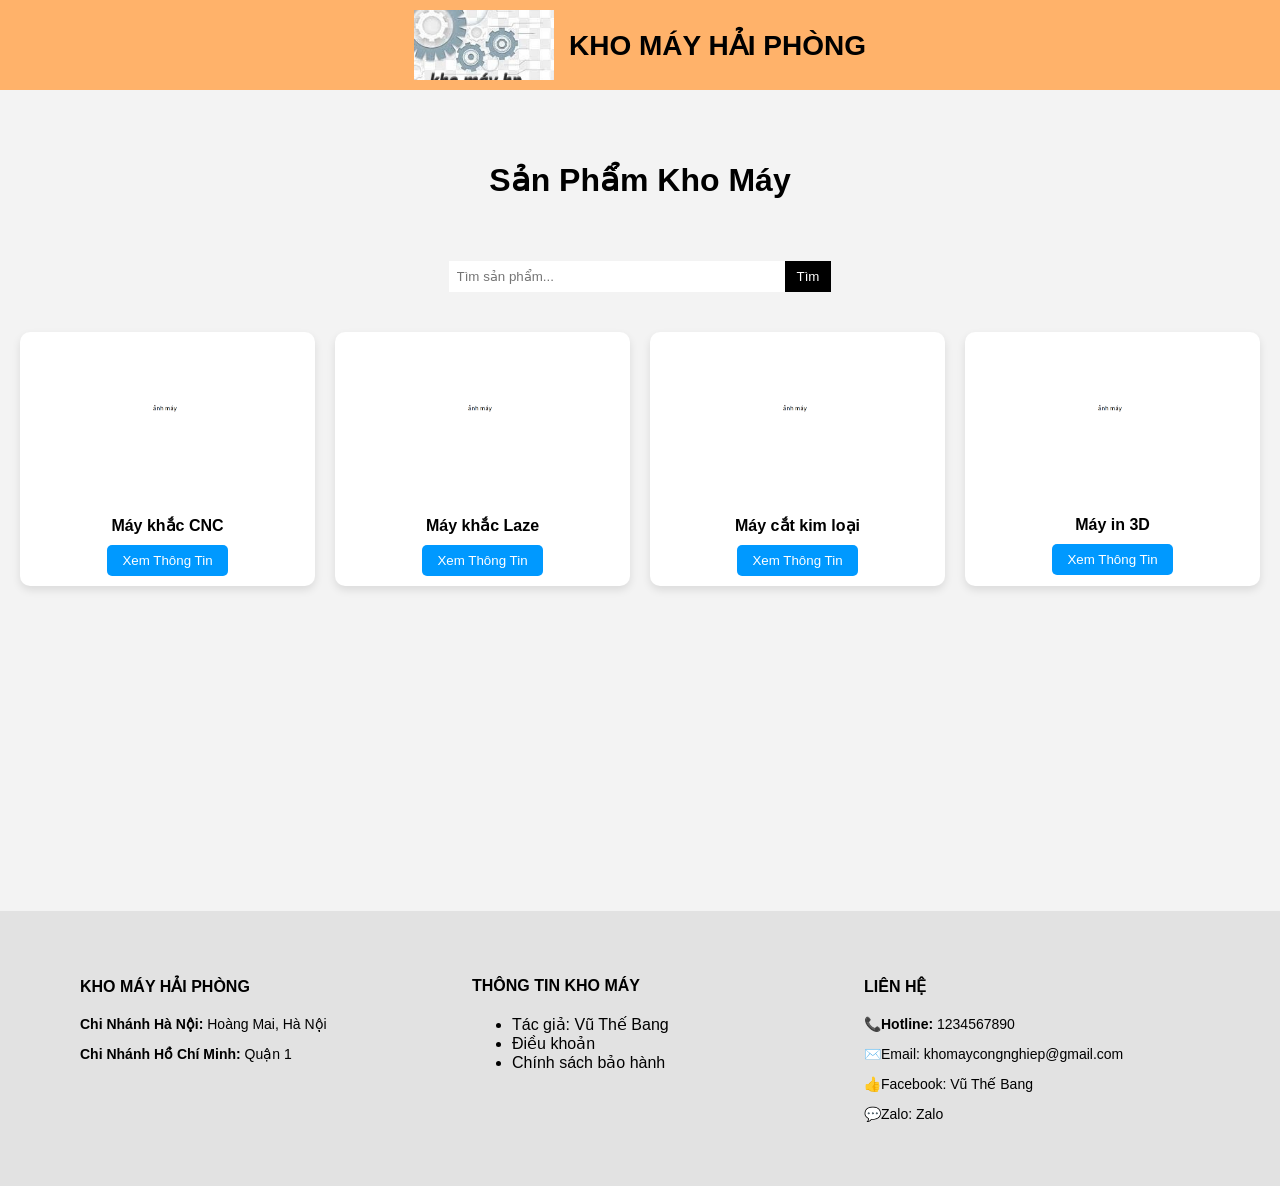
<file: index.html>
<!DOCTYPE html>
<html lang="vi">
<head>
    <meta charset="UTF-8">
    <meta name="viewport" content="width=device-width, initial-scale=1.0">
    <title>KHO MAY HAI PHONG</title>
    <link rel="stylesheet" href="style.css">
</head>
<body>
    <!--header đầu trang-->
    <header class="header">
        <div class="logo">
            <img src="images/logo.jpg" alt="logo">
            <h2 class="ten">KHO MÁY HẢI PHÒNG</h2>
        </div>

        
    </header>

    <!--thanh tìm kiếm-->
    <div class="name">
        <h1>Sản Phẩm Kho Máy</h1>
        <div class="search-box">
            <input type="text" id="searchInput" placeholder="Tìm sản phẩm...">
            <button>Tìm</button>
        </div>

        <p id="noResult">
            Không tìm thấy kết quả
        </p>
    </div>

    <!--Bảng sản phẩm-->
    <div class="grid-container">



        <div class="item">
            <img src="images/anhmay.png"
            class="product-img"
            data-images="images/1.jpg,images/2.jpg,images/3.jpg,images/4.jpg,images/5.jpg">
            <h3>Máy khắc CNC</h3>
            <button class="xemthongtin"
                data-ten="Máy Khắc CNC"
                data-congxuat="10kw"
                data-xuatxu="VN"
                data-baohanh="10 năm">
                Xem Thông Tin
            </button>
        </div>

        <div class="item">
            <img src="images/anhmay.png">
            <h3>Máy khắc Laze</h3>
            <button class="xemthongtin"
                data-ten="Máy Khắc Laze"
                data-congxuat="15kw"
                data-xuatxu="Đức"
                data-baohanh="Trọn Đời">
                Xem Thông Tin
            </button>
        </div>

        <div class="item">
            <img src="images/anhmay.png">
            <h3>Máy cắt kim loại</h3>
            <button class="xemthongtin"
                data-ten="Máy Cắt Kim Loại"
                data-congxuat="20kw"
                data-xuatxu="Mỹ"
                data-baohanh="5 năm">
                Xem Thông Tin
            </button>
        </div>

        <div class="item">
            <img src="images/anhmay.png">
            <h3>Máy in 3D</h3>
            <button class="xemthongtin"
                data-ten="Máy In 3D"
                data-congxuat="5kw"
                data-xuatxu="Trung Quốc"
                data-baohanh="7 năm">
                Xem Thông Tin
            </button>
        </div>

        <div id="imageModal" class="modal">
            <div class="modal-content image-viewer">

                <span class="prev">&#10094;</span>

                <img id="mainImage" class="main-image">

                <span class="next">&#10095;</span>

                <div id="thumbnails" class="thumbnails"></div>

                <button class="cancel2-btn">Đóng</button>
            </div>
        </div>
    </div>

    <!--modal tab thông tin sản phẩm-->
    <div id="modal" class="modal">
        <div class="modal-content">
            <h3 id="tenmay"></h3>

            <table border="1">
                <tr><td id="congsuat"></td></tr>
                <tr><td id="xuatxu"></td></tr>
                <tr><td id="baohanh"></td></tr>
            </table>

            <button class="cancel1-btn">Cancel</button>
        </div>
    </div>

    <!--Liên kết js-->
    <script src="script.js"></script>

    <!-- GOOGLE MAP -->
    <div class="map-container">
        <iframe 
            src="https://www.google.com/maps/embed?pb=!1m18!1m12!1m3!1d10537.878765668069!2d105.74673132488122!3d20.964448368003474!2m3!1f0!2f0!3f0!3m2!1i1024!2i768!4f13.1!3m3!1m2!1s0x313452efff394ce3%3A0x391a39d4325be464!2zVHLGsOG7nW5nIMSQ4bqhaSBI4buNYyBQaGVuaWthYQ!5e0!3m2!1svi!2s!4v1772277901564!5m2!1svi!2s"
            allowfullscreen=""
            loading="lazy">
        </iframe>
    </div>

    <!--HEADER CHÂN TRANG -->
    <footer class="footer">
    <div class="footer-container">

        <!-- CỘT 1 -->
        <div class="footer-col">
            <h3>KHO MÁY HẢI PHÒNG</h3>

            <p><strong>Chi Nhánh Hà Nội:</strong> Hoàng Mai, Hà Nội</p>
            <p><strong>Chi Nhánh Hồ Chí Minh:</strong> Quận 1</p>
        </div>

        <!-- CỘT 2 -->
        <div class="footer-col">
            <h3>THÔNG TIN KHO MÁY</h3>

            <ul>
                <li>Tác giả: Vũ Thế Bang</li>
                <li>
                    <a href="dieu-khoan.html" target="_blank">
                        Điều khoản
                    </a>
                </li>
                <li>
                    <a href="chinh-sach-bao-hanh.html" target="_blank">
                        Chính sách bảo hành
                    </a>
                </li>
            </ul>
        </div>

        <!-- CỘT 3 -->
        <div class="footer-col">
            <h3>LIÊN HỆ</h3>

            <p><strong>📞Hotline:</strong> <span class="hotline"></span>
                <a href="tel:1234567890" class="hotline">1234567890</a>
            </p>

            <p>✉️Email: 
                <a href="mailto:khomaycongnghiep@gmail.com" target="_blank">
                    khomaycongnghiep@gmail.com
                </a>
            </p>
            <p>👍Facebook:
                <a href="https://www.facebook.com/vuthebang2405" target="_blank">
                    Vũ Thế Bang
                </a>
            </p>
            <p class="zalo">💬Zalo:
                <a href="https://zalo.me/0900000000" target="_blank">
                    Zalo
                </a>
            </p>
        </div>

    </div>
</footer>

</body>
</html>
</file>
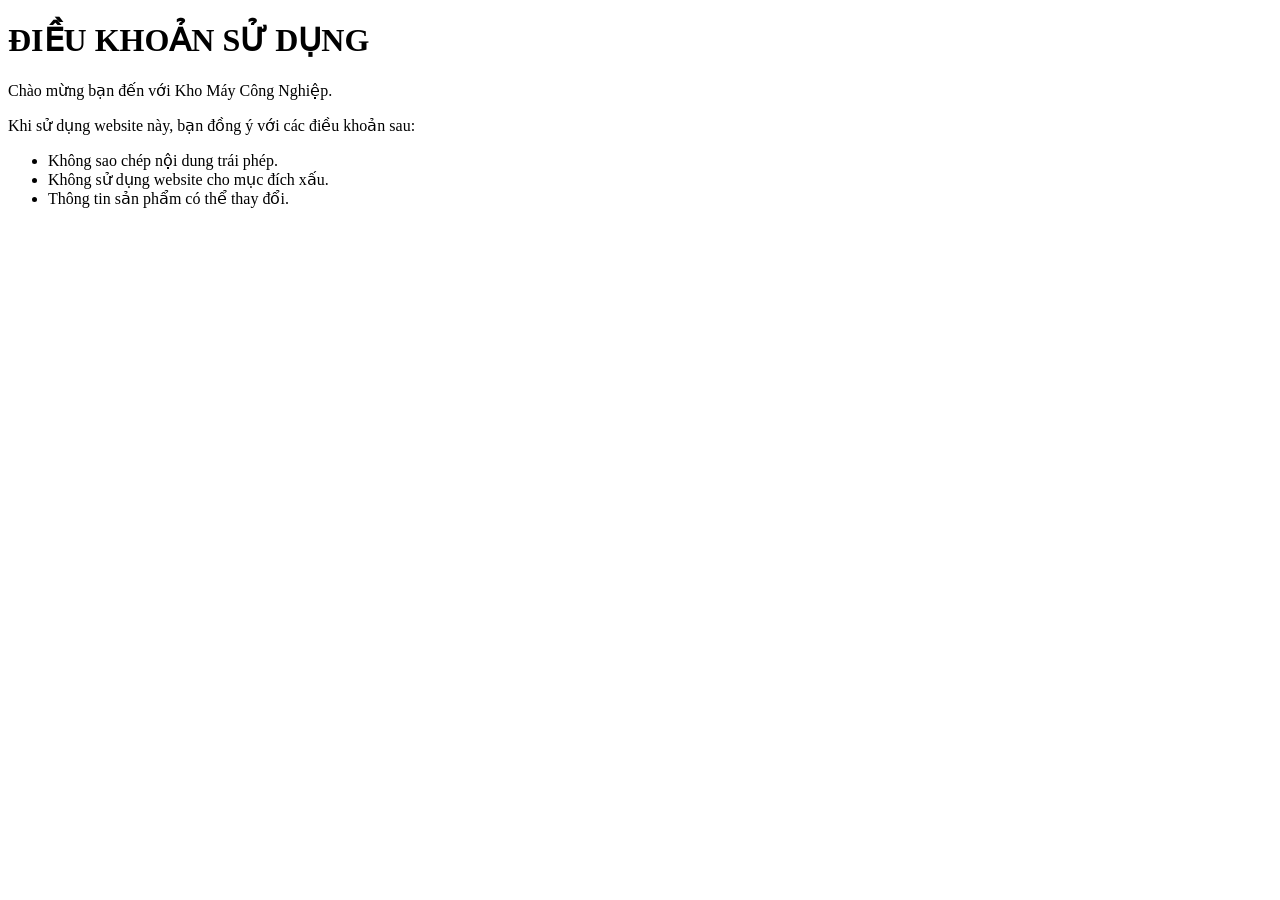
<file: dieu-khoan.html>
<!DOCTYPE html>
<html lang="vi">
<head>
    <meta charset="UTF-8">
    <title>Điều khoản sử dụng</title>
</head>
<body>

    <h1>ĐIỀU KHOẢN SỬ DỤNG</h1>

    <p>Chào mừng bạn đến với Kho Máy Công Nghiệp.</p>

    <p>Khi sử dụng website này, bạn đồng ý với các điều khoản sau:</p>

    <ul>
        <li>Không sao chép nội dung trái phép.</li>
        <li>Không sử dụng website cho mục đích xấu.</li>
        <li>Thông tin sản phẩm có thể thay đổi.</li>
    </ul>

</body>
</html>
</file>
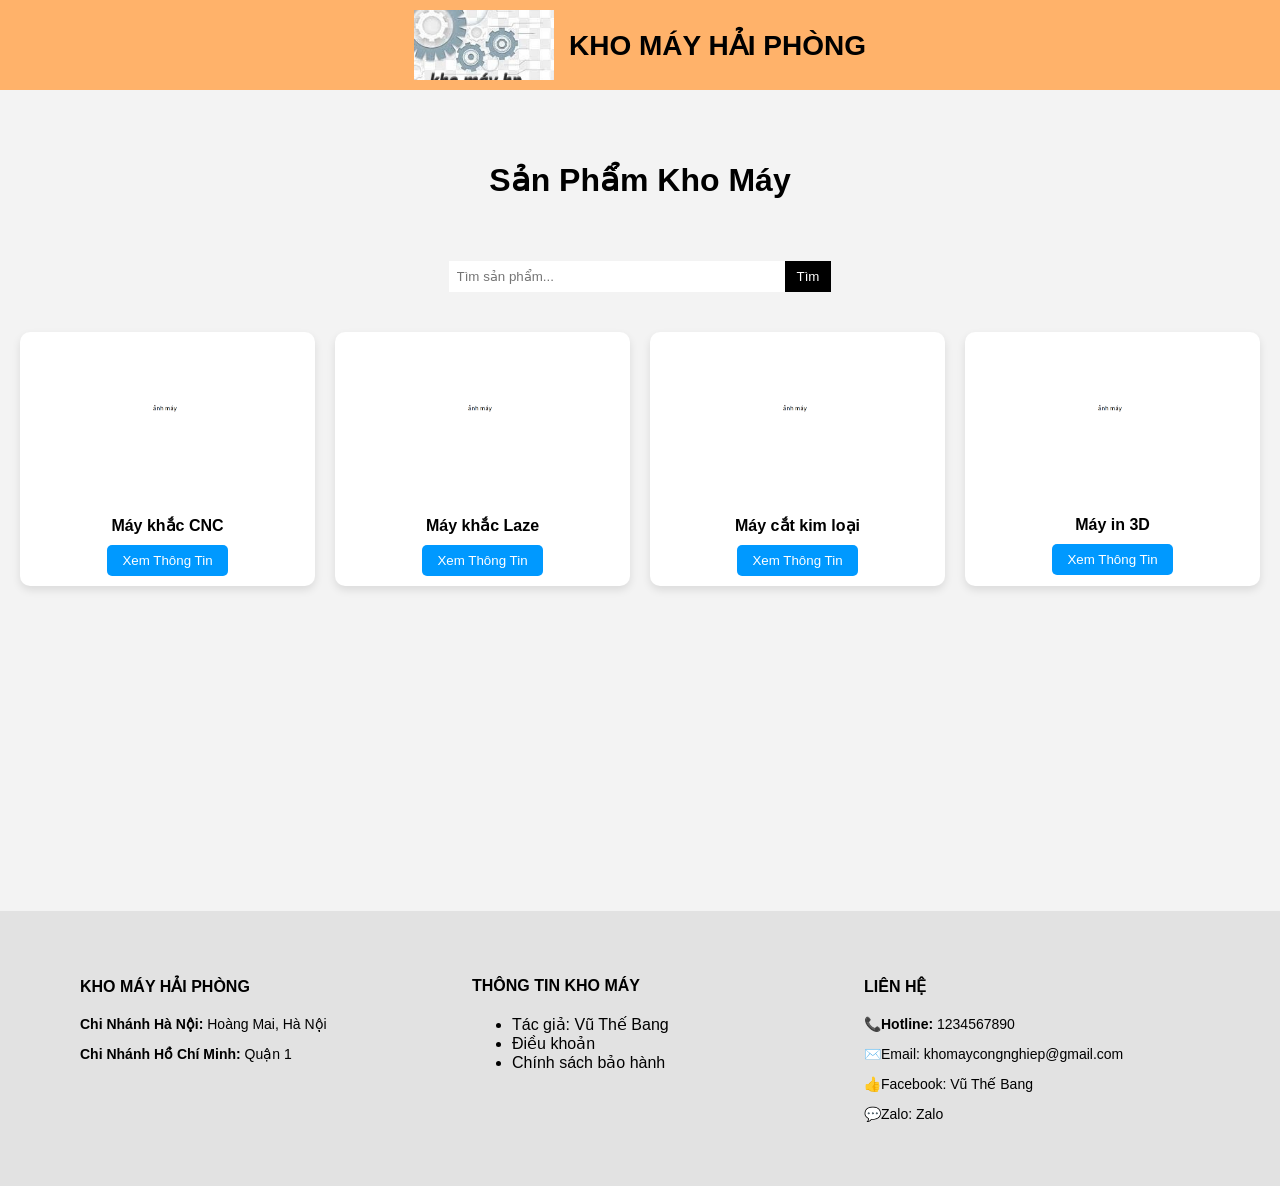
<file: project.html>
<!DOCTYPE html>
<html lang="vi">
<head>
    <meta charset="UTF-8">
    <meta name="viewport" content="width=device-width, initial-scale=1.0">
    <title>KHO MAY HAI PHONG</title>
    <link rel="stylesheet" href="style.css">
</head>
<body>
    <!--header đầu trang-->
    <header class="header">
        <div class="logo">
            <img src="images/logo.jpg" alt="logo">
            <h2 class="ten">KHO MÁY HẢI PHÒNG</h2>
        </div>

        
    </header>

    <!--thanh tìm kiếm-->
    <div class="name">
        <h1>Sản Phẩm Kho Máy</h1>
        <div class="search-box">
            <input type="text" id="searchInput" placeholder="Tìm sản phẩm...">
            <button>Tìm</button>
        </div>

        <p id="noResult">
            Không tìm thấy kết quả
        </p>
    </div>

    <!--Bảng sản phẩm-->
    <div class="grid-container">



        <div class="item">
            <img src="images/anhmay.png"
            class="product-img"
            data-images="images/1.jpg,images/2.jpg,images/3.jpg,images/4.jpg,images/5.jpg">
            <h3>Máy khắc CNC</h3>
            <button class="xemthongtin"
                data-ten="Máy Khắc CNC"
                data-congxuat="10kw"
                data-xuatxu="VN"
                data-baohanh="10 năm">
                Xem Thông Tin
            </button>
        </div>

        <div class="item">
            <img src="images/anhmay.png">
            <h3>Máy khắc Laze</h3>
            <button class="xemthongtin"
                data-ten="Máy Khắc Laze"
                data-congxuat="15kw"
                data-xuatxu="Đức"
                data-baohanh="Trọn Đời">
                Xem Thông Tin
            </button>
        </div>

        <div class="item">
            <img src="images/anhmay.png">
            <h3>Máy cắt kim loại</h3>
            <button class="xemthongtin"
                data-ten="Máy Cắt Kim Loại"
                data-congxuat="20kw"
                data-xuatxu="Mỹ"
                data-baohanh="5 năm">
                Xem Thông Tin
            </button>
        </div>

        <div class="item">
            <img src="images/anhmay.png">
            <h3>Máy in 3D</h3>
            <button class="xemthongtin"
                data-ten="Máy In 3D"
                data-congxuat="5kw"
                data-xuatxu="Trung Quốc"
                data-baohanh="7 năm">
                Xem Thông Tin
            </button>
        </div>

        <div id="imageModal" class="modal">
            <div class="modal-content image-viewer">

                <span class="prev">&#10094;</span>

                <img id="mainImage" class="main-image">

                <span class="next">&#10095;</span>

                <div id="thumbnails" class="thumbnails"></div>

                <button class="cancel2-btn">Đóng</button>
            </div>
        </div>
    </div>

    <!--modal tab thông tin sản phẩm-->
    <div id="modal" class="modal">
        <div class="modal-content">
            <h3 id="tenmay"></h3>

            <table border="1">
                <tr><td id="congsuat"></td></tr>
                <tr><td id="xuatxu"></td></tr>
                <tr><td id="baohanh"></td></tr>
            </table>

            <button class="cancel1-btn">Cancel</button>
        </div>
    </div>

    <!--Liên kết js-->
    <script src="script.js"></script>

    <!-- GOOGLE MAP -->
    <div class="map-container">
        <iframe 
            src="https://www.google.com/maps/embed?pb=!1m18!1m12!1m3!1d10537.878765668069!2d105.74673132488122!3d20.964448368003474!2m3!1f0!2f0!3f0!3m2!1i1024!2i768!4f13.1!3m3!1m2!1s0x313452efff394ce3%3A0x391a39d4325be464!2zVHLGsOG7nW5nIMSQ4bqhaSBI4buNYyBQaGVuaWthYQ!5e0!3m2!1svi!2s!4v1772277901564!5m2!1svi!2s"
            allowfullscreen=""
            loading="lazy">
        </iframe>
    </div>

    <!--HEADER CHÂN TRANG -->
    <footer class="footer">
    <div class="footer-container">

        <!-- CỘT 1 -->
        <div class="footer-col">
            <h3>KHO MÁY HẢI PHÒNG</h3>

            <p><strong>Chi Nhánh Hà Nội:</strong> Hoàng Mai, Hà Nội</p>
            <p><strong>Chi Nhánh Hồ Chí Minh:</strong> Quận 1</p>
        </div>

        <!-- CỘT 2 -->
        <div class="footer-col">
            <h3>THÔNG TIN KHO MÁY</h3>

            <ul>
                <li>Tác giả: Vũ Thế Bang</li>
                <li>
                    <a href="dieu-khoan.html" target="_blank">
                        Điều khoản
                    </a>
                </li>
                <li>
                    <a href="chinh-sach-bao-hanh.html" target="_blank">
                        Chính sách bảo hành
                    </a>
                </li>
            </ul>
        </div>

        <!-- CỘT 3 -->
        <div class="footer-col">
            <h3>LIÊN HỆ</h3>

            <p><strong>📞Hotline:</strong> <span class="hotline"></span>
                <a href="tel:1234567890" class="hotline">1234567890</a>
            </p>

            <p>✉️Email: 
                <a href="mailto:khomaycongnghiep@gmail.com" target="_blank">
                    khomaycongnghiep@gmail.com
                </a>
            </p>
            <p>👍Facebook:
                <a href="https://www.facebook.com/vuthebang2405" target="_blank">
                    Vũ Thế Bang
                </a>
            </p>
            <p class="zalo">💬Zalo:
                <a href="https://zalo.me/0900000000" target="_blank">
                    Zalo
                </a>
            </p>
        </div>

    </div>
</footer>

</body>
</html>
</file>
<file: style.css>
/* body tổng */
body {
    margin: 0;
    font-family: Arial, sans-serif;
    background-color: rgb(243, 243, 243);
}
/* thẻ header trên cùng */
.header {
    background-color: rgb(255, 178, 106);
    padding: 10px 20px;
}

.logo {
    display: flex;
    align-items: center;
    justify-content: center;
    gap: 15px;
}

.logo img {
    height: 70px;
}

.ten {
    margin: 0;
    font-size: 28px;
    font-weight: bold;
}


.name {
    text-align: center;
    padding-top: 50px;
}

/*new code*/

.grid-container {
    display: grid;
    grid-template-columns: repeat(auto-fit, minmax(250px, 1fr));
    gap: 20px;
    padding: 20px;
}

/* Ô sản phẩm */
.item {
    background: white;
    border-radius: 10px;
    box-shadow: 0 4px 8px rgba(0,0,0,0.1);
    text-align: center;
    padding: 10px;
}

/* Ảnh sản phẩm */
.item img {
    width: 100%;
    height: 160px;
    object-fit: cover;
    border-radius: 8px;
}

/* Tên máy */
.item h3 {
    margin: 10px 0;
    font-size: 16px;
}

/* Nút "xem thêm" */
.item button {
    padding: 8px 15px;
    background-color: #0099ff;
    color: white;
    border: none;
    border-radius: 5px;
    cursor: pointer;
}

/* Hiệu ứng hover */
.item button:hover {
    background-color: #25deff;
}

                                           /* hoạt ảnh mở bảng thông tin js */

/* Nền tối full màn hình */
.modal {
    display: none;
    position: fixed;
    top: 0;
    left: 0;
    width: 100%;
    height: 100%;
    background-color: rgba(0, 0, 0, 0.5);
    justify-content: center;
    align-items: center;
    z-index: 1000;
}

/* Khung nội dung ở giữa */
.modal-content {
    background: white;
    width: 80%;
    max-width: 800px;
    padding: 30px;
    border-radius: 10px;
    position: relative;
    animation: fadeIn 0.7s ease;
}

/* Hiệu ứng xuất hiện */
@keyframes fadeIn {
    from {
        opacity: 0;
        transform: scale(0.9);
    }
    to {
        opacity: 1;
        transform: scale(1);
    }
}

/* Tiêu đề */
.modal-content h2 {
    margin-bottom: 20px;
    text-align: center;
}

/* Bảng full chiều ngang */
.modal-content table {
    width: 100%;
    border-collapse: collapse;
}

/* Ô bảng */
.modal-content td {
    padding: 12px;
    border: 1px solid #ccc;
    font-size: 16px;
}

/* Nút Cancel ìfn máy*/
.cancel1-btn {
    margin-top: 20px;
    padding: 10px 20px;
    background-color: red;
    color: white;
    border: none;
    border-radius: 5px;
    cursor: pointer;
    font-size: 16px;
    display: block;
    margin-left: auto;
}

.cancel1-btn:hover {
    background-color: darkred;
}

             /* ani ảnh */       

.image-viewer {
    text-align: center;
}

.main-image {
    width: 60%;
    max-height: 400px;
    object-fit: contain;
    margin-bottom: 20px; 
}

.thumbnails {
    display: flex;
    justify-content: center;
    gap: 10px;
}

.thumbnails img {
    width: 80px;
    cursor: pointer;
    border: 2px solid transparent;
}

.thumbnails img:hover {
    border: 2px solid blue;
}

.prev, .next {
    cursor: pointer;
    font-size: 40px;
    position: absolute;
    top: 40%;
    color: black;
    padding: 10px;
}

.prev { left: 10px; }
.next { right: 10px; }

.cancel2-btn {
    margin-top: 20px;
    padding: 10px 20px;
    background-color: red;
    color: white;
    border: none;
    border-radius: 5px;
    cursor: pointer;
    font-size: 16px;
    display: block;
    margin-left: auto;
}

/* Map */
.map-container {
    width: 100%;
    height: 300px;
    margin-bottom: 5px; /* cách với thanh hd */
}

.map-container iframe {
    width: 100%;
    height: 100%;
    border: 0;
}

.contact-bar {
    position: fixed;
    bottom: 0;
    width: 100%;
    display: flex;
}


   /* head dưới cùng */

.footer {
    background-color: #e2e2e2;
    padding: 50px 80px;
}

.footer-container {
    display: flex;
    justify-content: space-between;
    flex-wrap: wrap;
}

.footer-col {
    width: 30%;
}

.footer-col h3 {
    font-size: 16px;
    margin-bottom: 20px;
    font-weight: bold;
}

.footer-col p {
    font-size: 14px;
}

a {
    color: rgb(0, 0, 0);
}

.footer a:hover {
    color: rgb(55, 0, 255);
}
a {
    text-decoration: none;
}






/* thanh tìm kiếm*/
.search-box {
    display: flex;
    justify-content: center;  /* căn ngang */
    align-items: center;      /* căn dọc */
    padding-top: 40px;
    padding-bottom: 20px;
}

.search-box input {
    padding: 8px;
    width: 200px;
    padding-right: 10%;
    border: 30px;
}

.search-box button {
    padding: 8px 12px;
    background: black;
    color: white;
    border: none;
    cursor: pointer;
    border: 30px;
}

/*thông báo no result */

#noResult {
    display: none;     /* Ẩn ban đầu */
    color: red;        /* Màu chữ */
    font-weight: bold; /* Đậm hơn cho dễ nhìn */
    margin-top: 10px;
    font-size: 26px;
}
  /* mobile */

@media (max-width: 768px) {

    .grid-container {
        grid-template-columns: 1fr;
    }

    .footer-container {
        flex-direction: column;
        text-align: center;
    }

    .footer-col {
        width: 100%;   /* THÊM DÒNG NÀY */
        margin-bottom: 20px;
    }

    .footer-col ul li {
        margin-bottom: 10px;
    }
}

/* căn lề mobile*/

@media (max-width: 768px) {

    .footer {
        padding-left: 10px;
        padding-right: 10px;  /* nên thêm để cân đối */
    }

    .footer-container {
        justify-content: flex-start; /* căn trái */
        text-align: left;            /* text căn trái */
    }

    .footer-col {
        width: 100%;
    }

}
</file>
